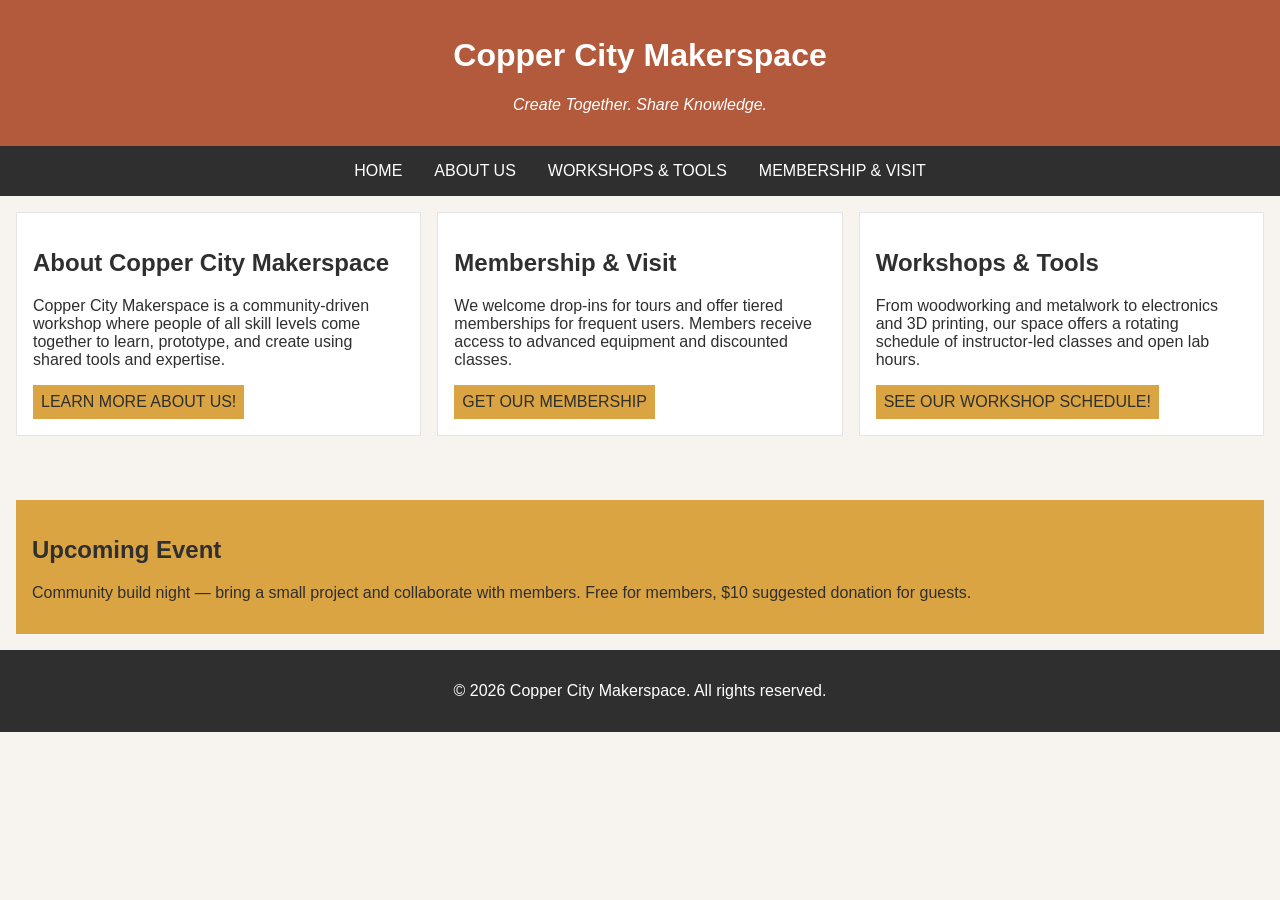
<file: index.html>
<!DOCTYPE html>
<html lang="en">
<head>
    <meta charset="UTF-8">
    <meta name="viewport" content="width=device-width, initial-scale=1.0">
    <link rel="stylesheet" href="styles.css">
    <title>Copper City Makerspace</title>
</head>
<body>
    <header>
        <h1>Copper City Makerspace</h1>
        <p>Create Together. Share Knowledge.</p>
    </header>
<nav>
    <ul>
        <li><a href="index.html">Home</a></li>
        <li><a href="about.html">About Us</a></li>
        <li><a href="workshops.html">Workshops & Tools</a></li>
        <li><a href="memberships.html">Membership & Visit</a></li>
    </ul>
</nav>
<main class="card-row">
    <section id="about">
        <h2>About Copper City Makerspace</h2>
        <p>Copper City Makerspace is a community-driven workshop where people of all skill levels come together to learn, prototype, and create using shared tools and expertise.</p>
        <a href="about.html">Learn more about us!</a>
    </section>

    <section id="memberships">
        <h2>Membership & Visit</h2>
        <p>We welcome drop-ins for tours and offer tiered memberships for frequent users. Members receive access to advanced equipment and discounted classes.</p>
        <a href="memberships.html">Get our membership</a>
    </section>

    <section id="workshops">
        <h2>Workshops & Tools</h2>
        <p>From woodworking and metalwork to electronics and 3D printing, our space offers a rotating schedule of instructor-led classes and open lab hours.</p>
        <a href="workshops.html">See our workshop schedule!</a>
    </section>    
</main>
<aside>
    <h2>Upcoming Event</h2>
    <p>Community build night — bring a small project and collaborate with members. Free for members, $10 suggested donation for guests.</p>
</aside>
<footer>
    <p>&copy; 2026 Copper City Makerspace. All rights reserved.</p>
</footer>
</body>
</html>
</file>
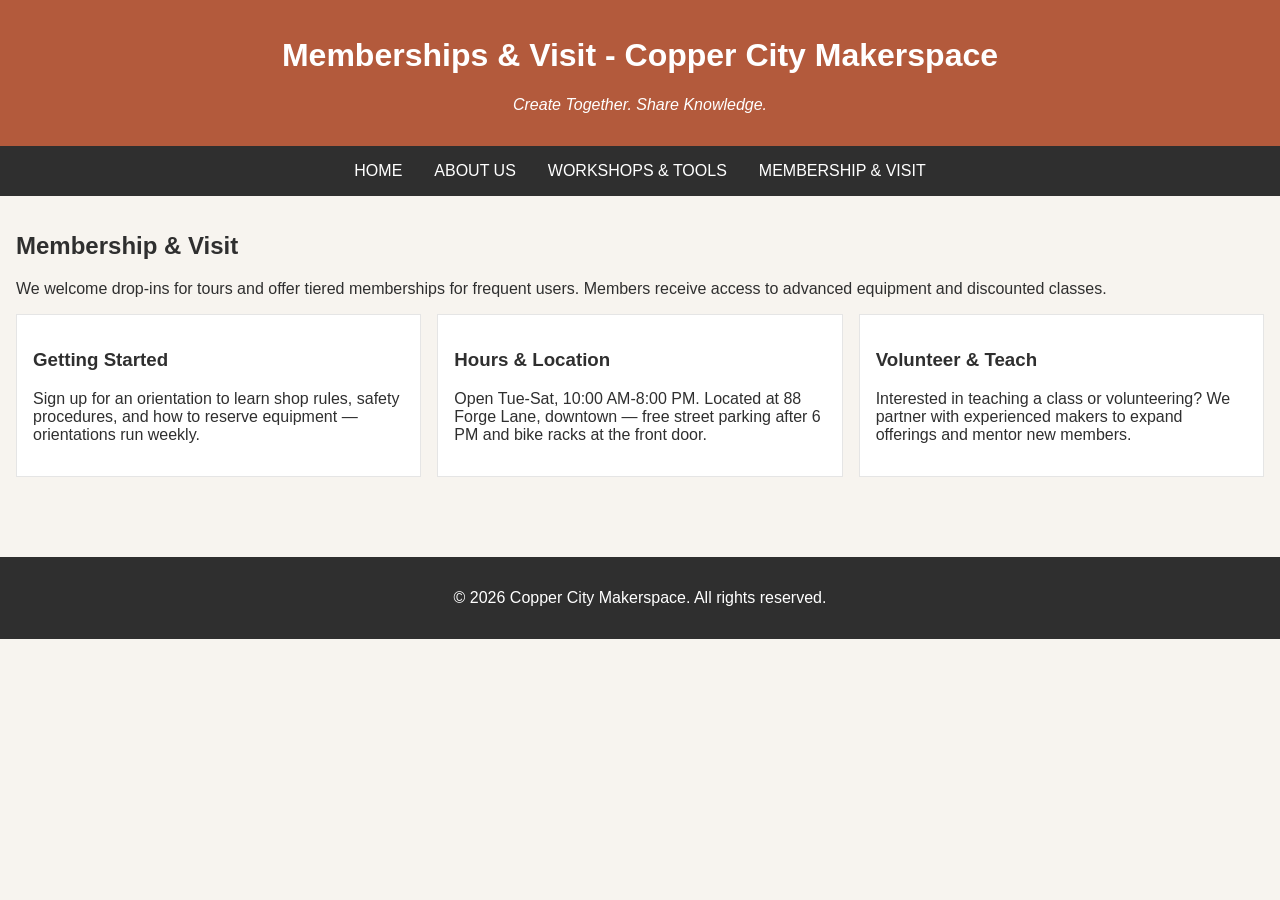
<file: memberships.html>
<!DOCTYPE html>
<html lang="en">
<head>
    <meta charset="UTF-8">
    <meta name="viewport" content="width=device-width, initial-scale=1.0">
    <link rel="stylesheet" href="styles.css">    
    <title>Memberships - Copper City Makerspace</title>
</head>
<body>
    <header>
        <h1>Memberships & Visit - Copper City Makerspace</h1>
        <p>Create Together. Share Knowledge.</p>
    </header>    
    <nav>
    <ul>
        <li><a href="index.html">Home</a></li>        
        <li><a href="about.html">About Us</a></li>
        <li><a href="workshops.html">Workshops & Tools</a></li>
        <li><a href="memberships.html">Membership & Visit</a></li>
    </ul>
    </nav>  
<main>
    <section id="memberships">
        <h2>Membership & Visit</h2>
        <p>We welcome drop-ins for tours and offer tiered memberships for frequent users. Members receive access to advanced equipment and discounted classes.</p>
        <div class="card-row"> 
            <section>
                <h3>Getting Started</h3>
                <p>Sign up for an orientation to learn shop rules, safety procedures, and how to reserve equipment — orientations run weekly.</p>
            </section>
            <section>
                <h3>Hours & Location</h3>
                <p>Open Tue-Sat, 10:00 AM-8:00 PM. Located at 88 Forge Lane, downtown — free street parking after 6 PM and bike racks at the front door.</p>
            </section>
            <section>
                <h3>Volunteer & Teach</h3>
                <p>Interested in teaching a class or volunteering? We partner with experienced makers to expand offerings and mentor new members.</p>
            </section>
        </div>
    </section>
</main>
<footer>
    <p>&copy; 2026 Copper City Makerspace. All rights reserved.</p>
</footer>  
</body>

</html>
</file>
<file: styles.css>
/* =====  CSS by Christina Carrasquilla, updated by Anna Cameron =====  */

/* ===== Color Palette 

Copper:#B35A3C
Charcoal:#2F2F2F
Light Background:#F7F4EF
Card Background:#FFFFFF
Soft Gold:#D9A441
Border:#E5E5E5

===== */

/* ===== GLOBAL (Base) Styles ===== */

body {
    font-family: Arial, sans-serif;
    margin: 0;
    background-color: #F7F4EF;
    color: #2F2F2F;
    display: grid;
    grid-template-columns: 1fr;
}

header {
    background-color: #B35A3C;
    color: white;
    text-align: center;
    padding: 1rem;
}

header img {
    margin-top: 0.5rem;
}
header p {
    font-style:italic;
}

nav {
    background-color: #2F2F2F;
    padding:.5rem;
}

nav ul {
    list-style: none;
    margin: 0;
    padding: 0;
}

nav a {
    color: white;
    text-decoration: none;
    padding: 0.5rem;
    display: inline-block;
    text-transform:uppercase;
}

nav a:hover {
    background-color: #B35A3C;
}

main {
    padding: 1rem;
}

main a {
    background-color:#D9A441;
    color: #2F2F2F;
    text-decoration: none;
    padding: 0.5rem;
    display: inline-block;
    text-transform:uppercase;
}

main a:hover {
    background-color: #B35A3C;
    color: white;
}

section {
    margin-bottom: 2rem;
}

.card-row section {
    background-color: white;
    border: 1px solid #E5E5E5;
    padding: 1rem;
}

img {
    display: block;
    margin-top: 0.5rem;
    max-width: 100%;
}

aside {
    background-color: #D9A441;
    padding: 1rem;
    margin: 1rem;
}

footer {
    background-color: #2F2F2F;
    color: white;
    text-align: center;
    padding: 1rem;
}


/* ===== MEDIA QUERY (MEDIUM ===== */

@media screen and (min-width:817px) {
    nav ul {
        display: flex;
        justify-content: center;
        gap: 1rem;
}

    .card-row {
        display: flex;
        gap: 1rem;
    }

    .card-row section {
        width: 30%;
    }
}
</file>
